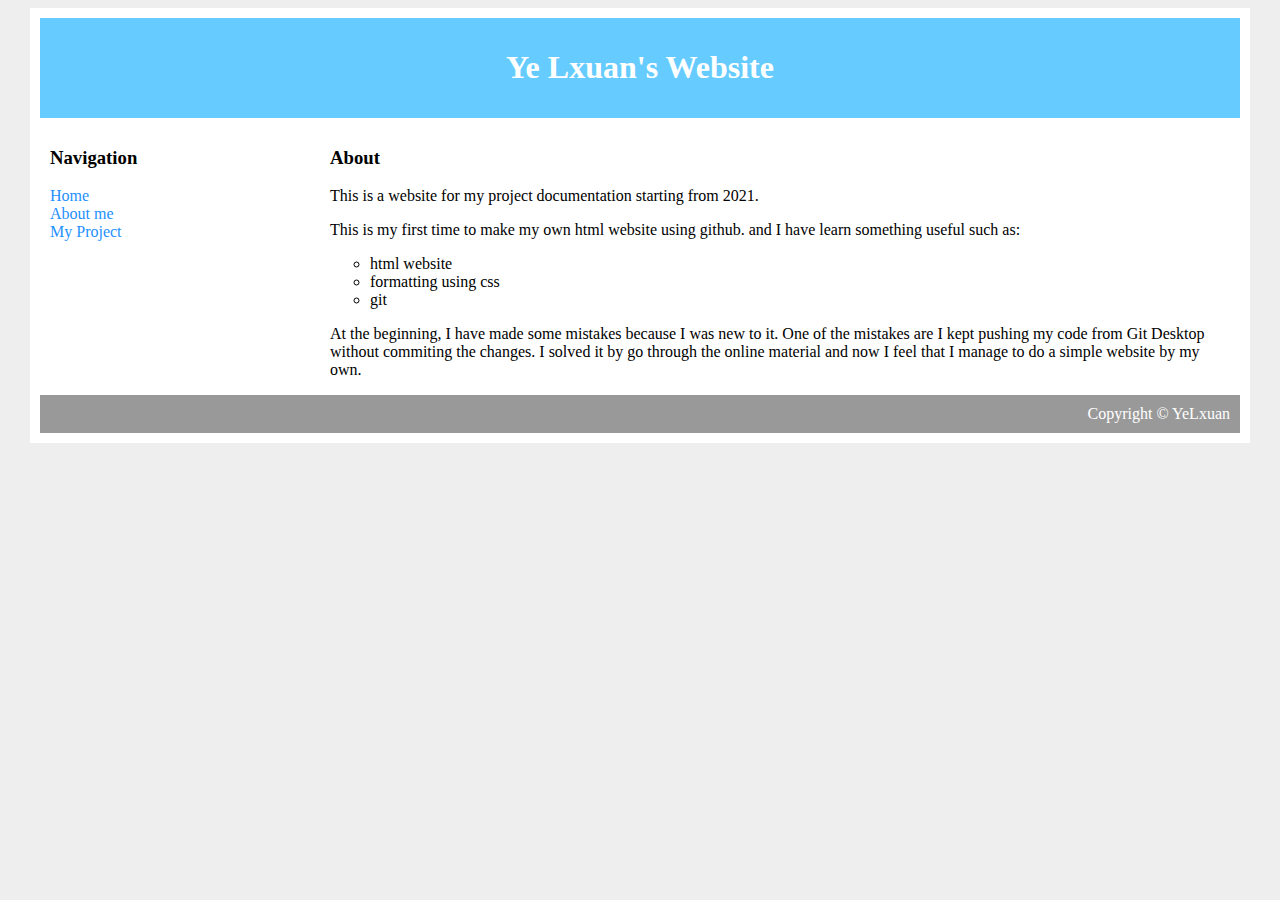
<file: index.html>
<!DOCTYPE html>
<html lang="en" dir="ltr">
  <head>
    <meta charset="utf-8">
    <title>YeLxuan</title>
    <link rel="stylesheet" href="style.css">
    <script src="https://ajax.googleapis.com/ajax/libs/jquery/3.5.1/jquery.min.js"></script>
  </head>
  <script>
    $(function(){
      $("#nav").load("nav.html");
    });
  </script>
  <body>
    <div id="container">
      <div id="header">
        <h1>Ye Lxuan's Website</h1>
      </div>
      <div id="main">
        <div id="nav"></div>
        <div id="content">
          <h3>About</h3>
          <p>This is a website for my project documentation starting from 2021. </p>
          <p>This is my first time to make my own html website using github.
            and I have learn something useful such as:</p>
            <ul class="lista">
              <li>html website</li>
              <li>formatting using css</li>
              <li>git</li>
            </ul>
          <p>At the beginning, I have made some mistakes because I was new to it.
            One of the mistakes are I kept pushing my code from Git Desktop without
            commiting the changes. I solved it by go through the online material and now
            I feel that I manage to do a simple website by my own.</p>
        </div>
      </div>
      <div id="footer">
        Copyright &copy; YeLxuan
      </div>
    </div>
  </body>
</html>
</file>
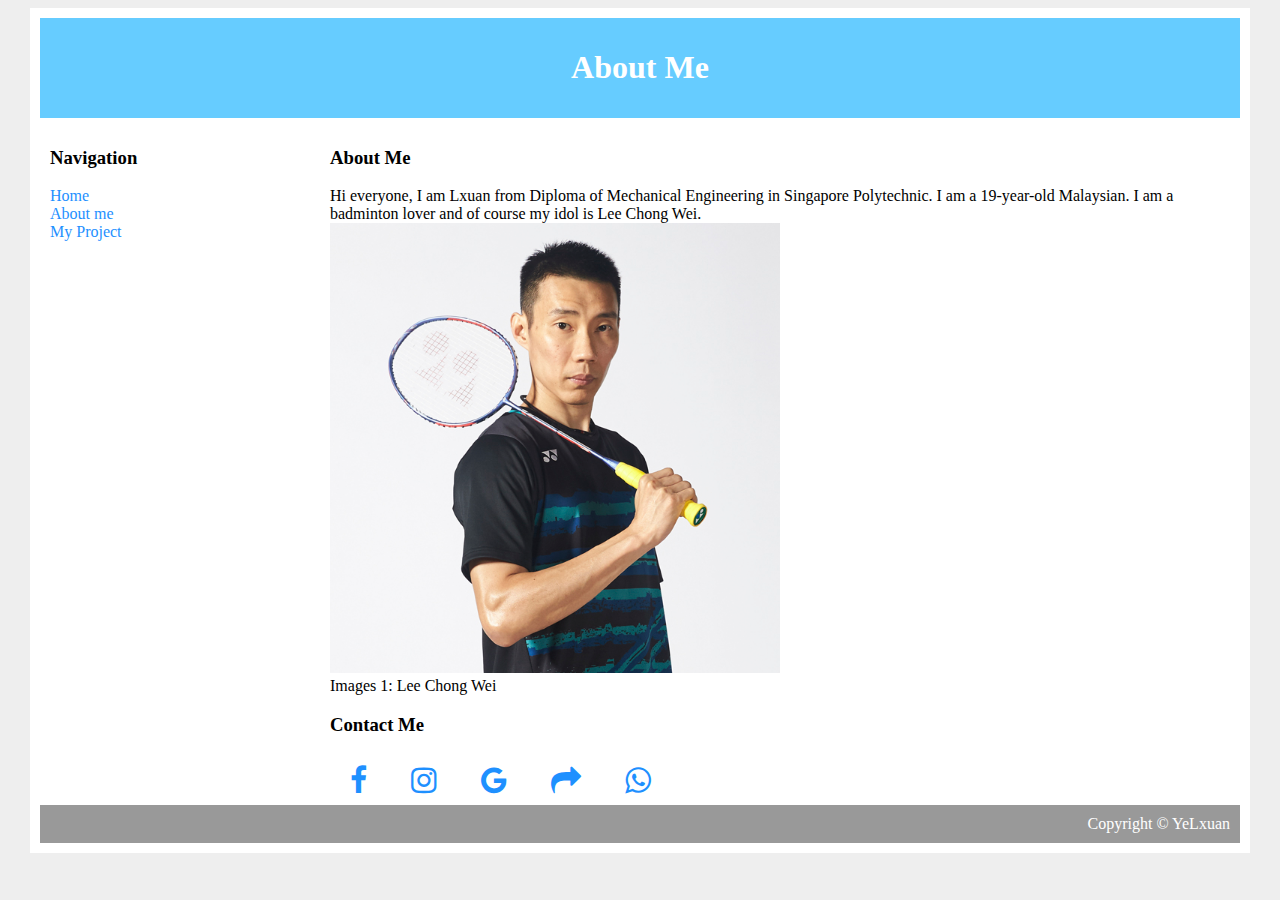
<file: aboutme.html>
<!DOCTYPE html>
<html lang="en" dir="ltr">
  <head>
    <meta charset="utf-8">
    <title>About Me</title>
    <link rel="stylesheet" href="style.css">
    <link rel="stylesheet" href="https://cdnjs.cloudflare.com/ajax/libs/font-awesome/4.7.0/css/font-awesome.min.css">
    <style  media="screen">
      .fa{
        font-size: 30px;
        padding: 10px 20px;
      }
    </style>
  </head>
  <body>
    <div id="container">
      <div id="header">
        <h1>About Me</h1>
      </div>
      <div id="main">
        <div id="nav">
          <h3>Navigation</h3>
          <ul>
            <li><a href="index.html"/>Home</a></li>
            <li><a href="aboutme.html"/>About me</a></li>
            <li style="color:dodgerblue" class="subtitle">My Project
              <ul class="nested">
                <li><a href="git.html"/>Git</a></li>
                <li><a href="fusion.html"/>Fusion</a></li>
                <li><a href="tshirtprinting.html"/>T-shirt Printing</a></li>
                <li><a href="mastercam.html">MasterCam</a></li>
                <li><a href="granta.html">Granta Material Selection</a> </li>
                <li><a href="camfollower.html">Cam and Follower</a> </li>
              </ul>
            </li>
          </ul>
        </div>
        <div id="content">
          <h3>About Me</h3>
            <p>Hi everyone, I am Lxuan from Diploma of Mechanical Engineering in Singapore Polytechnic. I am a 19-year-old Malaysian.
              I am a badminton lover and of course my idol is Lee Chong Wei.<br>
              <img src="images/lcw.jpg" alt="Lee Chong Wei"width="50%"height="50%">
              <br>Images 1: Lee Chong Wei
            </p>
            <h3>Contact Me</h3>
              <a href="https://www.facebook.com/ye.lxuan.1/" class="fa fa-facebook" target="_blank" title="Facebook"></a>
              <a href="https://www.instagram.com/yelxuan/" class="fa fa-instagram" target="_blank"title="Instagram"></a>
              <a href="mailto:lixuan020601@gmail.com" class="fa fa-google" target="_blank" title="Gmail"></a>
              <a href="mailto:lixuan02.20@ichat.sp.edu.sg" class="fa fa-mail-forward" target="_blank" title="Ichat"></a>
              <a href="images/whatsapp.jpg" class="fa fa-whatsapp" target="_blank" title="Whatsapp"></a>
        </div>
      </div>
    <div id="footer">
      Copyright &copy; YeLxuan
    </div>
  </body>
</html>
</file>
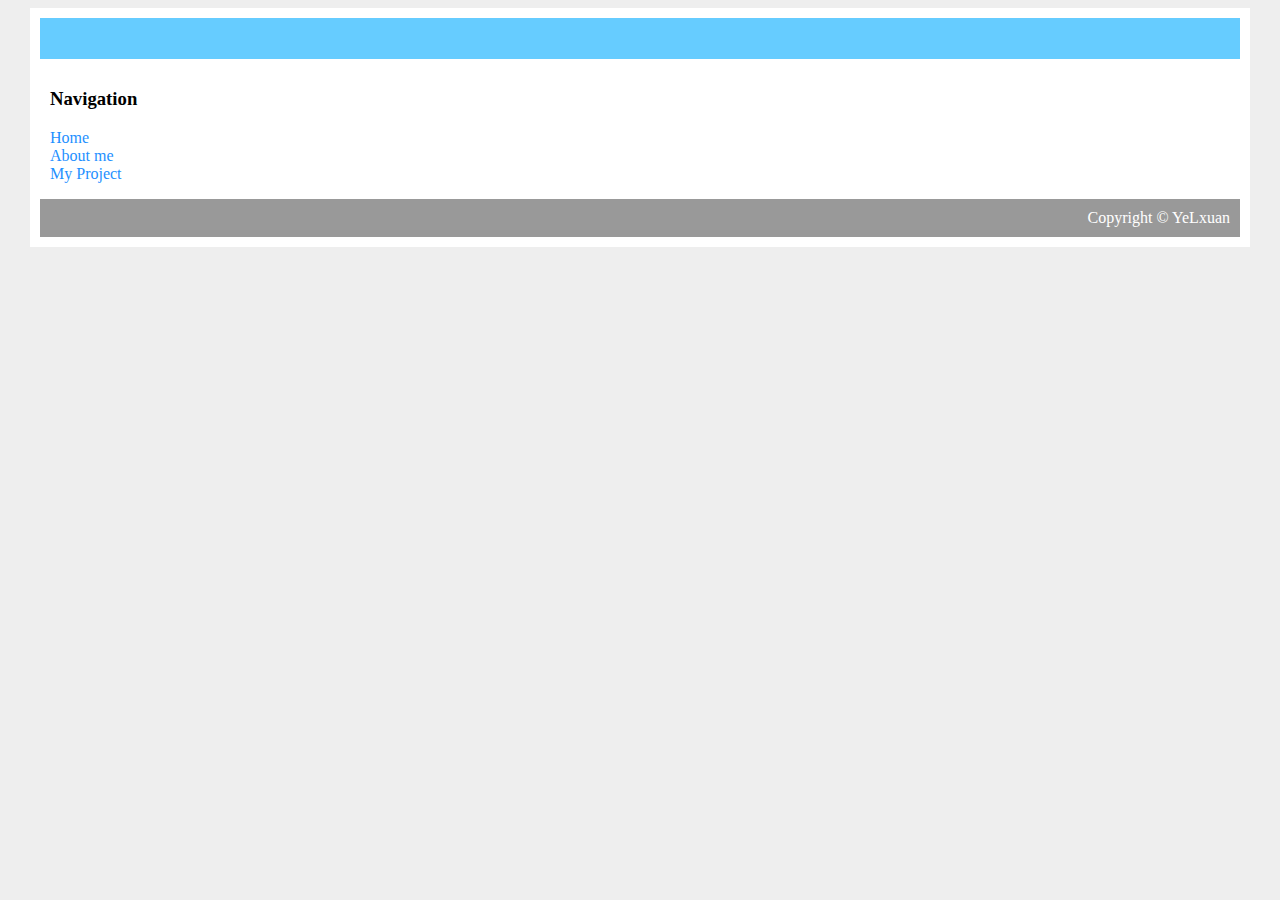
<file: emp.html>
<!DOCTYPE html>
<html lang="en" dir="ltr">
  <head>
    <meta charset="utf-8">
    <title>    </title>
    <link rel="stylesheet" href="style.css">
    <script src="https://ajax.googleapis.com/ajax/libs/jquery/3.5.1/jquery.min.js"></script>
  </head>
  <script>
    $(function(){
      $("#nav").load("nav.html");
    });
  </script>
  <body>
    <div id="container">
      <div id="header">
        <h1>     </h1>
      </div>
      <div id="main">
        <div id="nav"></div>
        <div id="content">
          <h3>   </h3>

        </div>
      </div>
      <div id="footer">
        Copyright &copy; YeLxuan
      </div>
    </div>
  </body>
</html>
</file>
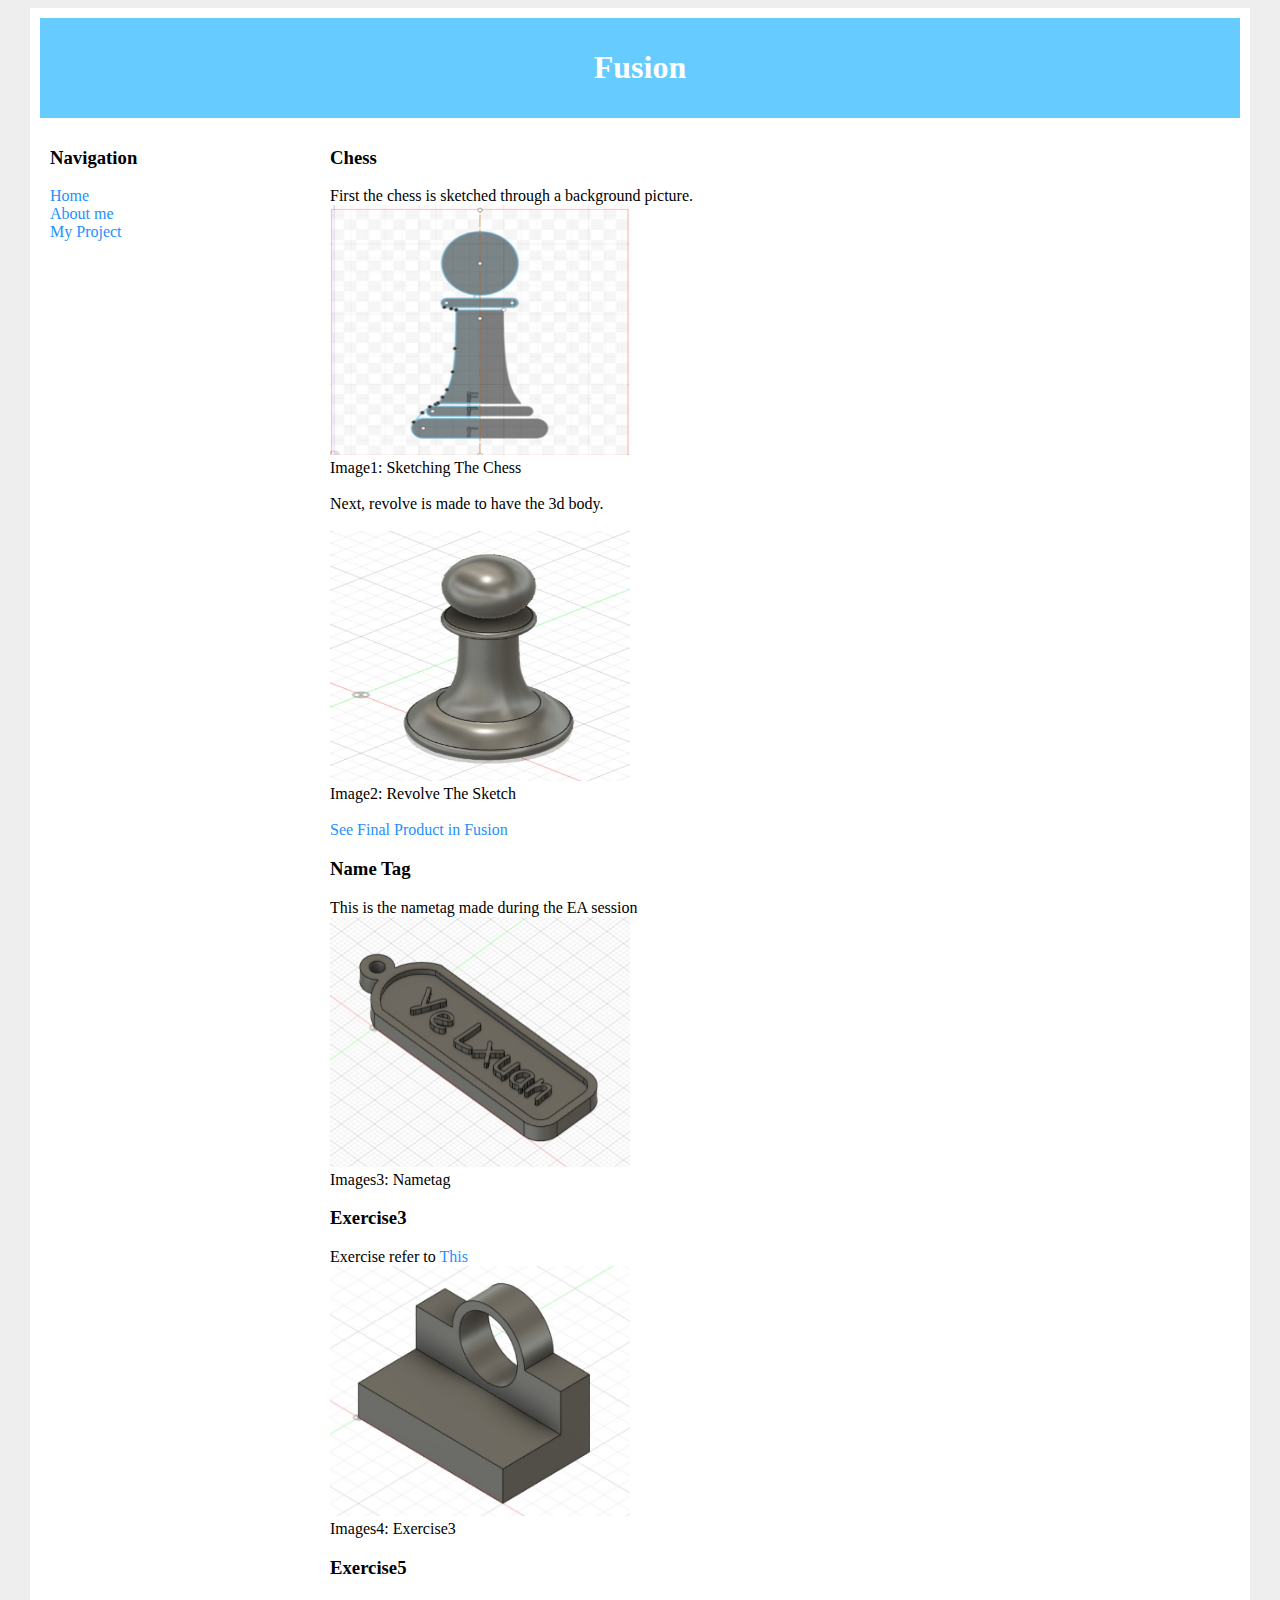
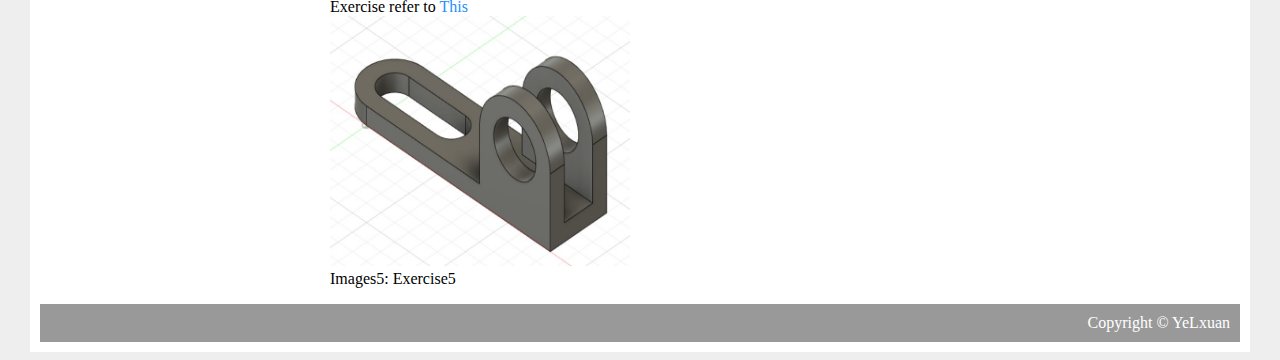
<file: fusion.html>
<!DOCTYPE html>
<html lang="en" dir="ltr">
  <head>
    <meta charset="utf-8">
    <title>Fusion</title>
    <link rel="stylesheet" href="style.css">
  </head>
  <body>
    <div id="container">
      <div id="header">
        <h1>Fusion</h1>
      </div>
      <div id="main">
        <div id="nav">
          <h3>Navigation</h3>
          <ul>
            <li><a href="index.html"/>Home</a></li>
            <li><a href="aboutme.html"/>About me</a></li>
            <li style="color:dodgerblue" class="subtitle">My Project
              <ul class="nested">
                <li><a href="git.html"/>Git</a></li>
                <li><a href="fusion.html"/>Fusion</a></li>
                <li><a href="tshirtprinting.html"/>T-shirt Printing</a></li>
                <li><a href="mastercam.html">MasterCam</a></li>
                <li><a href="granta.html">Granta Material Selection</a> </li>
                <li><a href="camfollower.html">Cam and Follower</a> </li>
              </ul>
            </li>
          </ul>
        </div>
        <div id="content">
          <h3>Chess</h3>
            <p>First the chess is sketched through a background picture.
              <br><img src="images/chess.jpg" alt="Sketching The Chess"width="300px"height="250px">
              <br>Image1: Sketching The Chess <br>
              <br>Next, revolve is made to have the 3d body.<br>
              <br><img src="images/chess3d.jpg" alt="Revolve The Sketch"width="300px"height="250px">
              <br>Image2: Revolve The Sketch
              <br> <br><a href="https://a360.co/3wrspn5">See Final Product in Fusion</a>
            </p>
            <h3>Name Tag</h3>
            <p>This is the nametag made during the EA session
              <br><img src="images/nametag.jpg" alt="Nametag"width="300px"height="250px">
              <br>Images3: Nametag
            </p>
            <h3>Exercise3</h3>
            <p>Exercise refer to <a href="https://en.calameo.com/read/004987257fab6b0564037" target="_blank">This</a>
              <br><img src="images/exe3.jpg" alt="Exercise3"width="300px"height="250px">
              <br>Images4: Exercise3
            </p>
            <h3>Exercise5</h3>
            <p>Exercise refer to <a href="https://en.calameo.com/read/004987257fab6b0564037" target="_blank">This</a>
              <br><img src="images/exe5.jpg" alt="Exercise3"width="300px"height="250px">
              <br>Images5: Exercise5
            </p>
        </div>
      </div>
    <div id="footer">
      Copyright &copy; YeLxuan
    </div>
  </body>
</html>
</file>
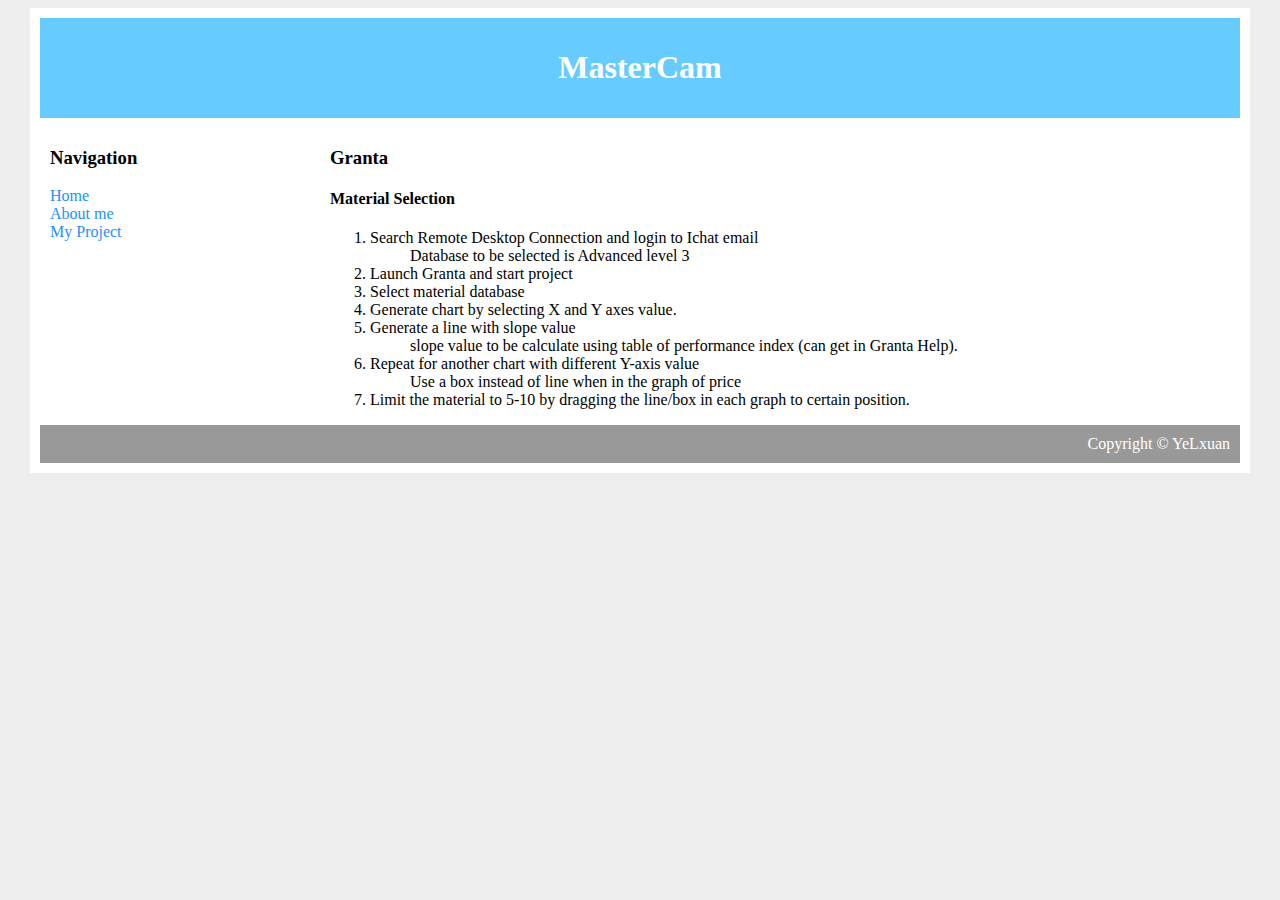
<file: granta.html>
<!DOCTYPE html>
<html lang="en" dir="ltr">
  <head>
    <meta charset="utf-8">
    <title>Granta</title>
    <link rel="stylesheet" href="style.css">
    <script src="https://ajax.googleapis.com/ajax/libs/jquery/3.5.1/jquery.min.js"></script>
  </head>
  <script>
    $(function(){
      $("#nav").load("nav.html");
    });
  </script>
  <body>
    <div id="container">
      <div id="header">
        <h1>MasterCam</h1>
      </div>
      <div id="main">
        <div id="nav"></div>
        <div id="content">
          <h3>Granta</h3>
          <h4>Material Selection</h4>
            <ol>
              <li>Search Remote Desktop Connection and login to Ichat email
                <dd>Database to be selected is Advanced level 3</dd> </li>
              <li>Launch Granta and start project</li>
              <li>Select material database</li>
              <li>Generate chart by selecting X and Y axes value.</li>
              <li>Generate a line with slope value
                <dd>slope value to be calculate using table of performance index (can get in Granta Help).</dd> </li>
              <li>Repeat for another chart with different Y-axis value</li>
                <dd>Use a box instead of line when in the graph of price</dd>
              <li>Limit the material to 5-10 by dragging the line/box in each graph to certain position.</li>
            </ol>
        </div>
      </div>
      <div id="footer">
        Copyright &copy; YeLxuan
      </div>
    </div>
  </body>
</html>
</file>
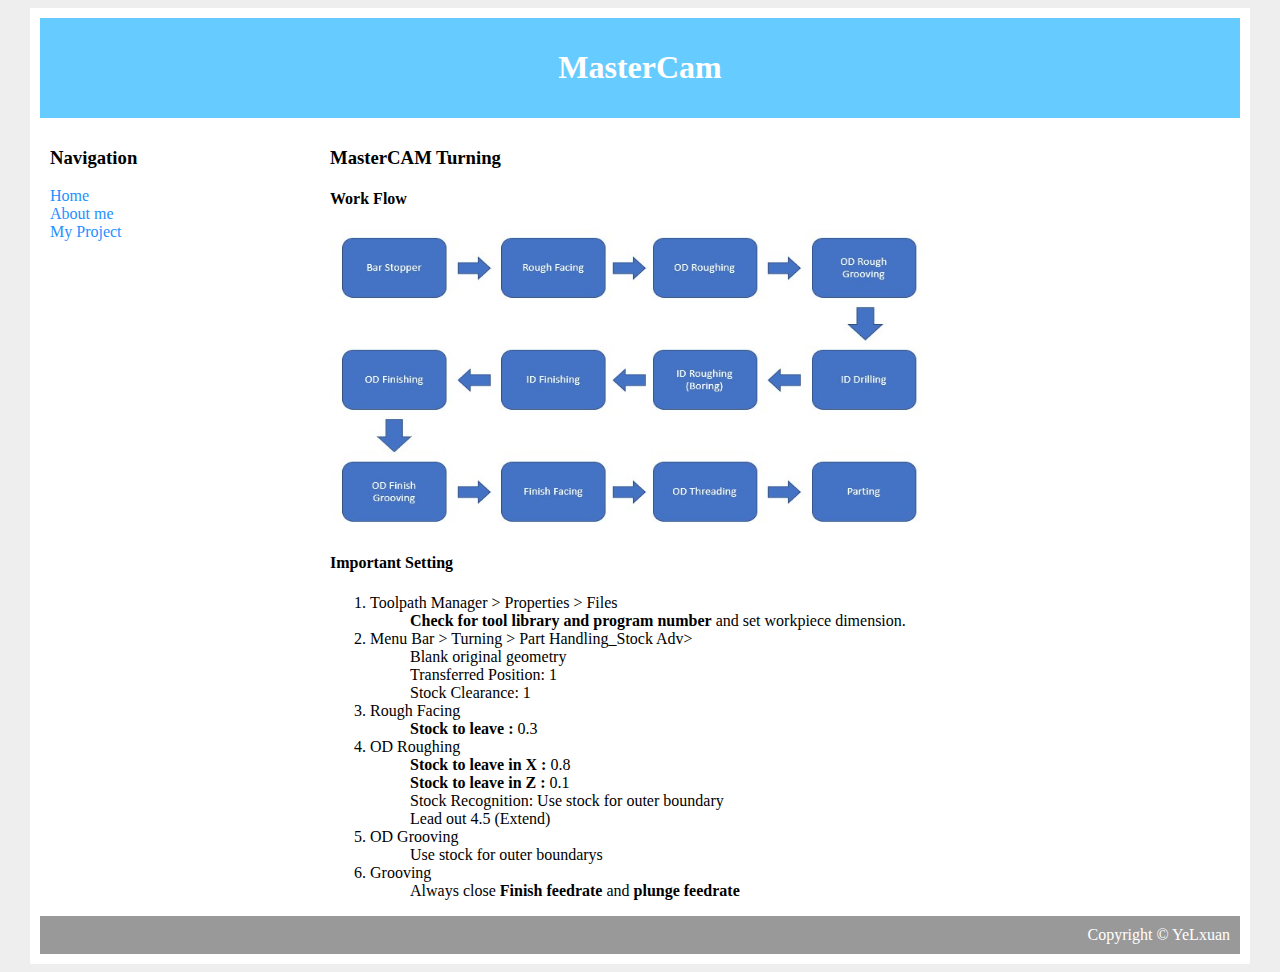
<file: mastercam.html>
<!DOCTYPE html>
<html lang="en" dir="ltr">
  <head>
    <meta charset="utf-8">
    <title>MasterCAM</title>
    <link rel="stylesheet" href="style.css">
    <script src="https://ajax.googleapis.com/ajax/libs/jquery/3.5.1/jquery.min.js"></script>
  </head>
  <script>
    $(function(){
      $("#nav").load("nav.html");
    });
  </script>
  <body>
    <div id="container">
      <div id="header">
        <h1>MasterCam</h1>
      </div>
      <div id="main">
        <div id="nav"></div>
        <div id="content">
          <h3>MasterCAM Turning</h3>
          <h4>Work Flow</h4>
          <img src="images/turning.jpg" alt="Turning Work flow" width="600px"height="300px">
          <br>
          <h4>Important Setting</h4>
          <ol>
          <li>  Toolpath Manager > Properties > Files
            <dd><b>Check for tool library and program number</b> and set workpiece dimension.</dd></li>
          <li>Menu Bar > Turning > Part Handling_Stock Adv>
            <dd>Blank original geometry</dd>
            <dd>Transferred Position: 1</dd>
            <dd>Stock Clearance: 1</dd> </li>
          <li>Rough Facing
          <dd> <b>Stock to leave :</b> 0.3 </dd> </li>
          <li>OD Roughing
            <dd><b>Stock to leave in X :</b> 0.8</dd>
            <dd><b>Stock to leave in Z :</b> 0.1</dd>
            <dd>Stock Recognition: Use stock for outer boundary</dd>
            <dd>Lead out 4.5 (Extend)</dd> </li>
          <li>OD Grooving
            <dd>Use stock for outer boundarys</dd> </li>
          <li>Grooving
            <dd>Always close <b>Finish feedrate</b> and <b>plunge feedrate</b> </dd> </li>
          </ol>
        </div>
      </div>
      <div id="footer">
        Copyright &copy; YeLxuan
      </div>
    </div>
  </body>
</html>
</file>
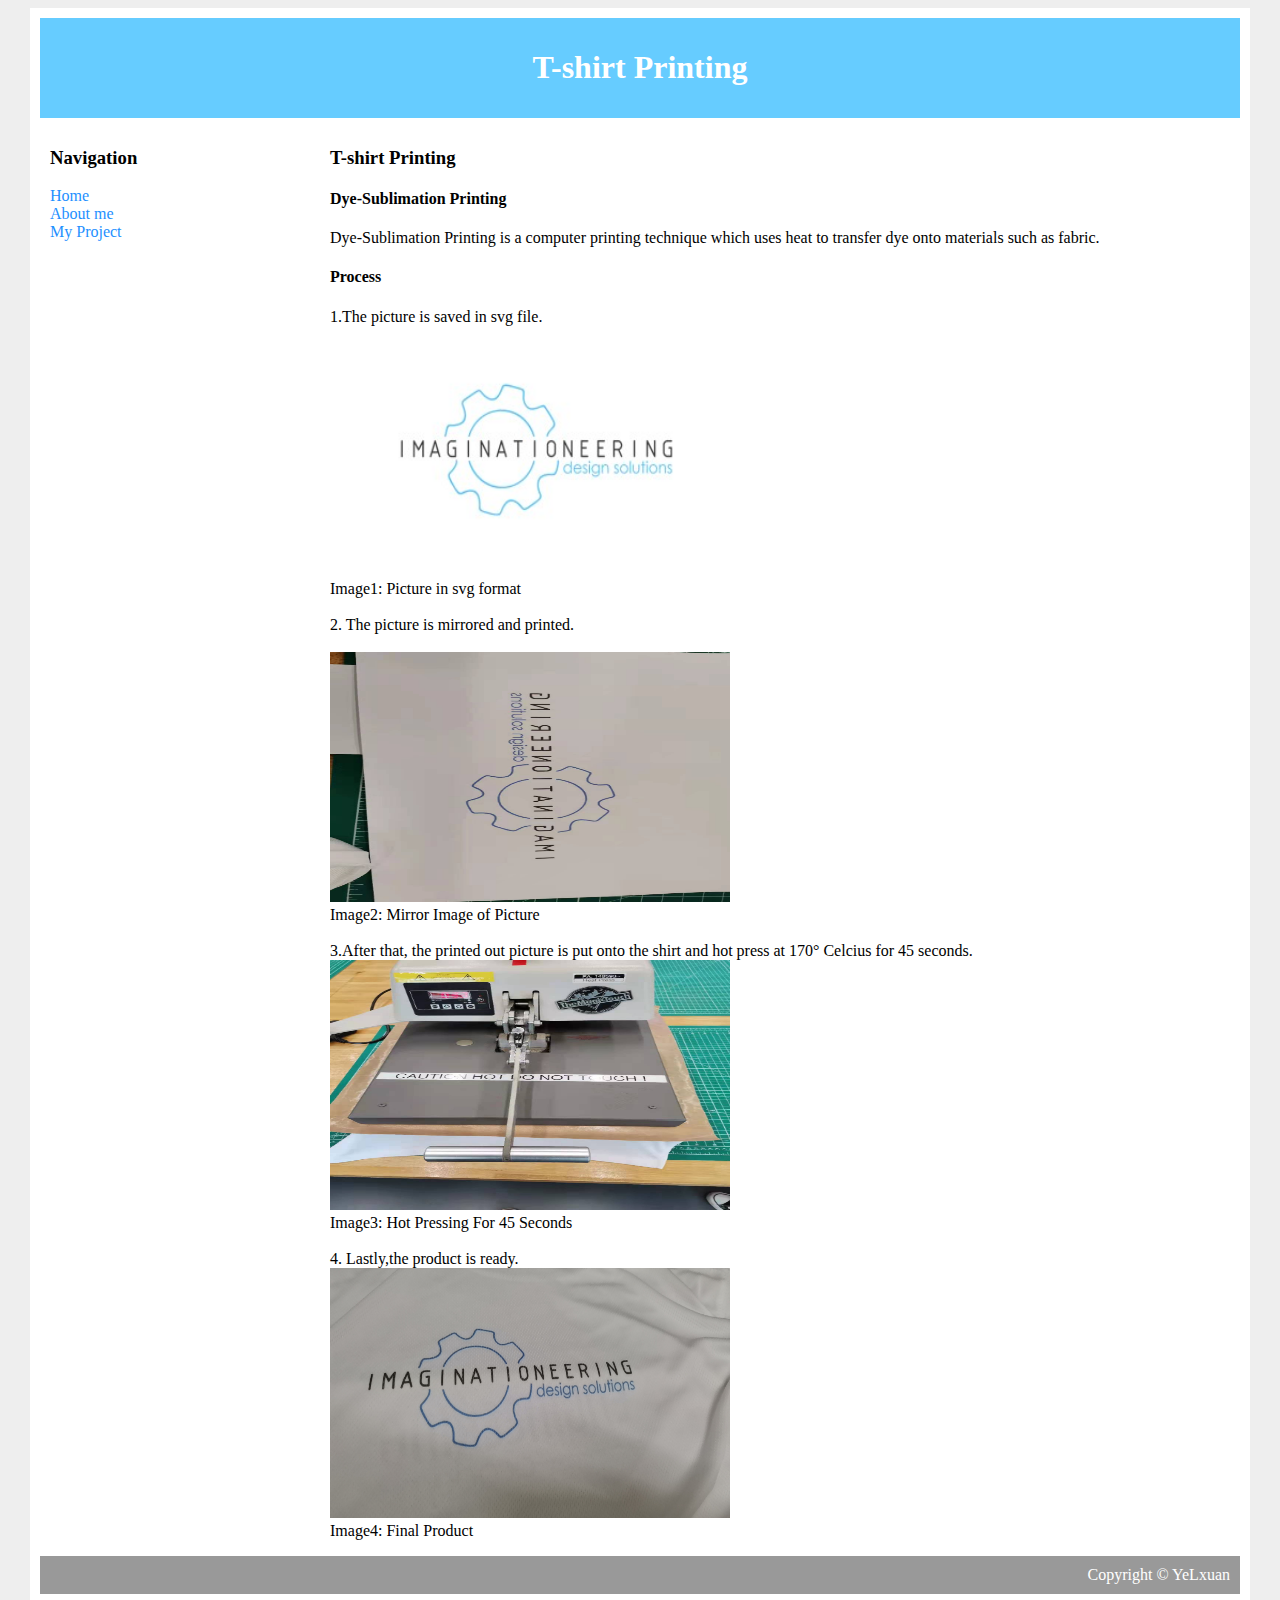
<file: tshirtprinting.html>
<!DOCTYPE html>
<html lang="en" dir="ltr">
  <head>
    <meta charset="utf-8">
    <title>T-shirt Printing</title>
    <link rel="stylesheet" href="style.css">
    <script src="https://ajax.googleapis.com/ajax/libs/jquery/3.5.1/jquery.min.js"></script>
  </head>
  <script>
    $(function(){
      $("#nav").load("nav.html");
    });
  </script>
  <body>
    <div id="container">
      <div id="header">
        <h1>T-shirt Printing</h1>
      </div>
      <div id="main">
        <div id="nav"></div>
        <div id="content">
          <h3>T-shirt Printing</h3>
            <h4>Dye-Sublimation Printing</h4>
            <p>Dye-Sublimation Printing is a computer printing technique which uses heat
              to transfer dye onto materials such as fabric.</p>
              <h4>Process</h4>
              <p>
                1.The picture is saved in svg file.
                <br><img src="images/svg.jpg" alt="Picture in svg"width="400px" height="250px"><br>
                Image1: Picture in svg format <br>
                <br>2. The picture is mirrored and printed.<br>
                <br><img src="images/mirrorimage.jpg" alt="Mirror Image of Picture"width="400px" height="250px">
                <br>Image2: Mirror Image of Picture <br>
                <br>3.After that, the printed out picture is put onto the shirt and hot press at 170&deg;
                  Celcius for 45 seconds.
                  <br><img src="images/dyesubmachine.jpg" alt="Hot Pressing"width="400px" height="250px"><br>
                  Image3: Hot Pressing For 45 Seconds <br>
                  <br>4. Lastly,the product is ready.
                  <br><img src="images/finalproduct.jpg" alt="Final Product"width="400px" height="250px"><br>
                  Image4: Final Product
                </p>
        </div>
      </div>
    <div id="footer">
      Copyright &copy; YeLxuan
    </div>
  </body>
</html>
</file>
<file: style.css>
body{
  background-color: #EEE;
}

#container{
background-color: white;
width: 1200px;
margin-left: auto;
margin-right: auto;
padding: 10px;
}

#header{
  background-color: #66CCFF;
  color: white;
  text-align: center;
  padding: 10px;
}

#main{
  margin:10px;
}

#nav{
  width: 280px;
  float: left;
  height: 100%;
  background-color: white;
}

li a{
  display: block;
}

.nested{
  display: none;
}
#nav .subtitle:hover .nested{
  display:  flow-root;
  position: static;
  padding-left: 20px;
}

ul{
  list-style-type: none;
  width: auto;
  padding-left: 0px;
}
ol{
  list-style-type: number;
}
ul.lista{
  list-style-type: circle;
  padding-left: 40px;
}

a:link{
  text-decoration: none;
  color: dodgerblue;
}
a:visited{
  text-decoration: none;
  color: dodgerblue;
}
a:hover{
  text-decoration: none;
  color: #55F742;
}
a:active{
  background-color: white;
  color: dodgerblue;
}

#content{
  width: 900px;
  float: right;
}

#footer{
  clear: both;
  padding: 10px;
  background-color: #999;
  color: white;
  text-align: right;
}
</file>
